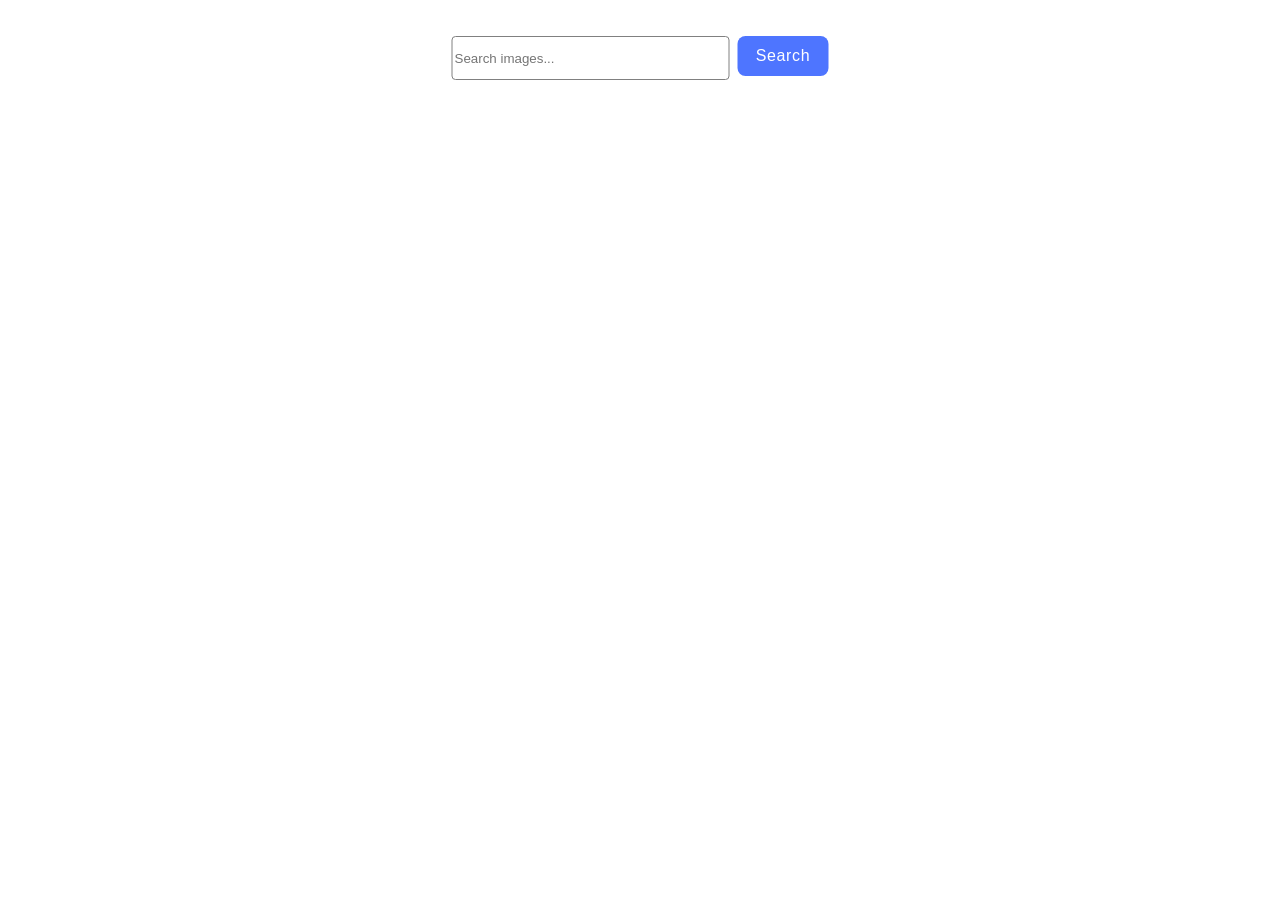
<file: src/index.html>
<!DOCTYPE html>
<html lang="en">
  <head>
    <meta charset="UTF-8" />
    <link rel="icon" type="image/svg+xml" href="/favicon.svg" />
    <meta name="viewport" content="width=device-width, initial-scale=1.0" />
    <title>HomeWork_11</title>
    <link rel="stylesheet" href="./css/styles.css" />
  </head>
  <body>
    <div class="form-container">
      <form id="search-form" class="form">
        <input
          class="form-input"
          type="text"
          id="search-input"
          placeholder="Search images..."
          required
        />
        <button type="submit" class="btn-submit">Search</button>
      </form>
    </div>
    <div class="gallery-container">
      <ul class="gallery"></ul>
    </div>
    <span class="loader"></span>
    <script type="module" src="./main.js"></script>
  </body>
</html>
</file>
<file: src/css/styles.css>
/**
  |============================
  | include css partials with
  | default @import url()
  |============================
*/
@import url('./reset.css');
.form-container {
  position: absolute;
  top: 0;
  left: 50%;
  transform: translateX(-50%);
}
.form {
  display: flex;
  align-items: flex-start;
  justify-content: flex-start;
  flex-direction: row;
  gap: 8px;
  border-radius: 8px;
  padding-top: 36px;
  padding-bottom: 32px;
  font-family: 'Montserrat', sans-serif;
}
.form-input {
  display: flex;
  align-items: flex-start;
  justify-content: flex-start;
  flex-direction: row;
  gap: 8px;
  width: 272px;
  height: 40px;
  border: 1px solid #808080;
  border-radius: 4px;
}
.btn-submit {
  display: flex;
  align-items: center;
  justify-content: center;
  flex-direction: row;
  gap: 10px;
  border-radius: 8px;
  padding: 8px 16px;
  width: 91px;
  height: 40px;
  background: #4e75ff;
  font-family: 'Montserrat', sans-serif;
  font-weight: 500;
  font-size: 16px;
  line-height: 1.5;
  letter-spacing: 0.04em;
  color: #fff;
  border: none;
}

.btn-submit:hover,
.btn-submit:focus {
  background: #6c8cff;
}

.gallery-container {
  display: flex;
  justify-content: center;
  align-items: center;
  margin-top: 32px;
}

.gallery {
  display: flex;
  list-style-type: none;
  padding: 0;
  margin-top: 108px;
  flex-wrap: wrap;
  justify-content: center;
  align-items: center;
  gap: 24px;
}

.gallery-item {
  width: 360px;
  height: 260px;
  border: 1px solid #808080;
  border-radius: 8px;
}

.gallery-image {
  width: 360px;
  height: 200px;
  object-fit: fill;
  border-top-left-radius: 8px;
  border-top-right-radius: 8px;
}

.image-details {
  display: flex;
  justify-content: space-between;
  margin-left: 16px;
  margin-right: 16px;
  margin-top: 3%;
}

.activities {
  display: flex;
  flex-direction: column;
  font-family: 'Montserrat', sans-serif;
  font-weight: 400;
  font-size: 12px;
  line-height: 2;
  letter-spacing: 0.04em;
  color: #2e2f42;
  text-align: center;
}

.details {
  text-align: center;
  font-family: 'Montserrat', sans-serif;
  font-weight: 600;
  font-size: 12px;
  line-height: 1.33333;
  letter-spacing: 0.04em;
  color: #2e2f42;
}

.loader {
  width: 48px;
  height: 48px;
  border-width: 3px;
  border-style: dashed solid solid dotted;
  border-color: #4e75ff #4e75ff transparent #4e75ff;
  border-radius: 50%;
  display: none;
  position: absolute;
  top: 90px;
  left: 50%;
  transform: translateX(-50%);
  box-sizing: border-box;
  animation: rotation 2s linear infinite;
}
.loader::after {
  content: '';
  box-sizing: border-box;
  position: absolute;
  left: 20px;
  top: 31px;
  border: 10px solid transparent;
  border-right-color: #4e75ff;
  transform: rotate(-40deg);
}

@keyframes rotation {
  0% {
    transform: rotate(0deg);
  }
  100% {
    transform: rotate(360deg);
  }
}
</file>
